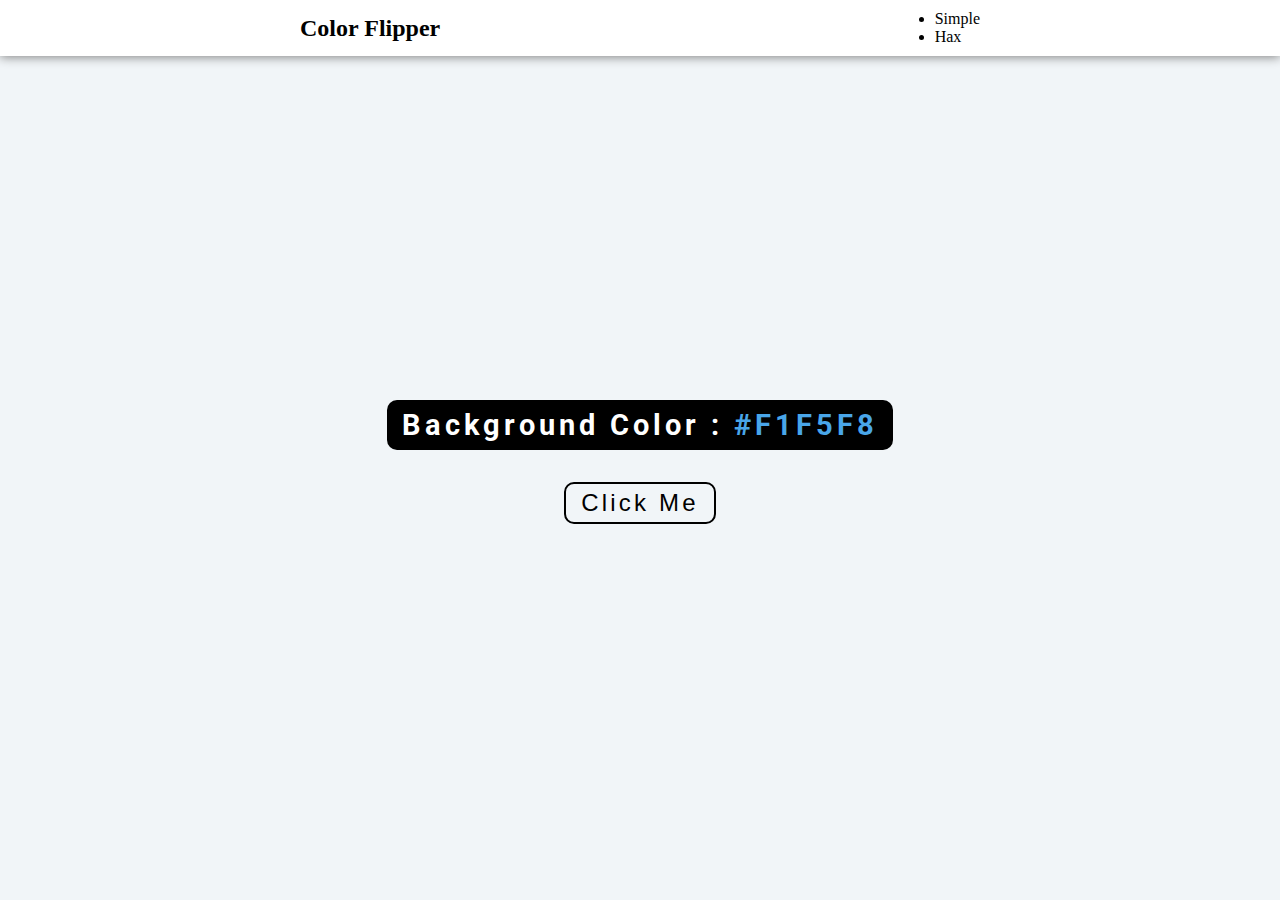
<file: 1.Color Flipper/index.html>
<!DOCTYPE html>
<html lang="en">
<head>
    <meta charset="UTF-8">
    <meta name="viewport" content="width=device-width, initial-scale=1.0">
    <title>Document</title>
    <link rel="stylesheet" href="style.css">
</head>
<body>
    <nav>
        <div class="nav-center">
            <h2>Color Flipper</h2>

            <ul>
                <li>Simple</li>
                <li>Hax</li>
            </ul>
        </div>
    </nav>

    <main>
        <div class="container">
            <h1>Background Color : <span class="txt-col" style="color:#49A6E9">#F1F5F8</span></h1>
            <button>Click Me</button>
        </div>
    </main>

    <script src="script.js"></script>
</body>
</html>
</file>
<file: 1.Color Flipper/style.css>
@import url('https://fonts.googleapis.com/css2?family=Poppins:ital,wght@0,200;0,300;0,400;0,500;0,600;1,700&family=Roboto:wght@100;300;400;500&display=swap');

*{
    margin: 0;
    padding: 0;
    box-sizing: border-box;
}

nav{
    height: 3.5rem;
    background-color: #fff;
    font-family: Comic Sans MS;
    box-shadow: 0 1px 10px gray;
    position: relative;
}

.nav-center{
    max-width: 680px;
    height: 100%;
    margin: 0 auto;
    /* border: 2px solid red; */
    display: flex;
    justify-content: space-between;
    align-items: center;
}

main{
    background-color: #F1F5F8;
    height: calc(100vh - 3.5rem);
    /* height: 100vh; */
    width: 100vw;
    display: flex;
    align-items: center;
    justify-content: center;
    font-family: 'Roboto', sans-serif;
}

.container{
    font-size: 16px;
}

main h1{
    background-color: black;
    color: #fff;
    padding: 8px 15px;
    border-radius: 10px;
    letter-spacing: 0.25rem;
    font-size: 1.8em;
}
main button{
    display: block;
    background: none;
    border: 2px solid black;
    padding: 5px 15px;
    border-radius: 10px;
    letter-spacing: 0.2rem;
    font-size: 1.5em;
    margin: 2rem auto;
    cursor: pointer;
}

@media (max-width:510px){
    .container{
        font-size: 12px;
    }
}
</file>
